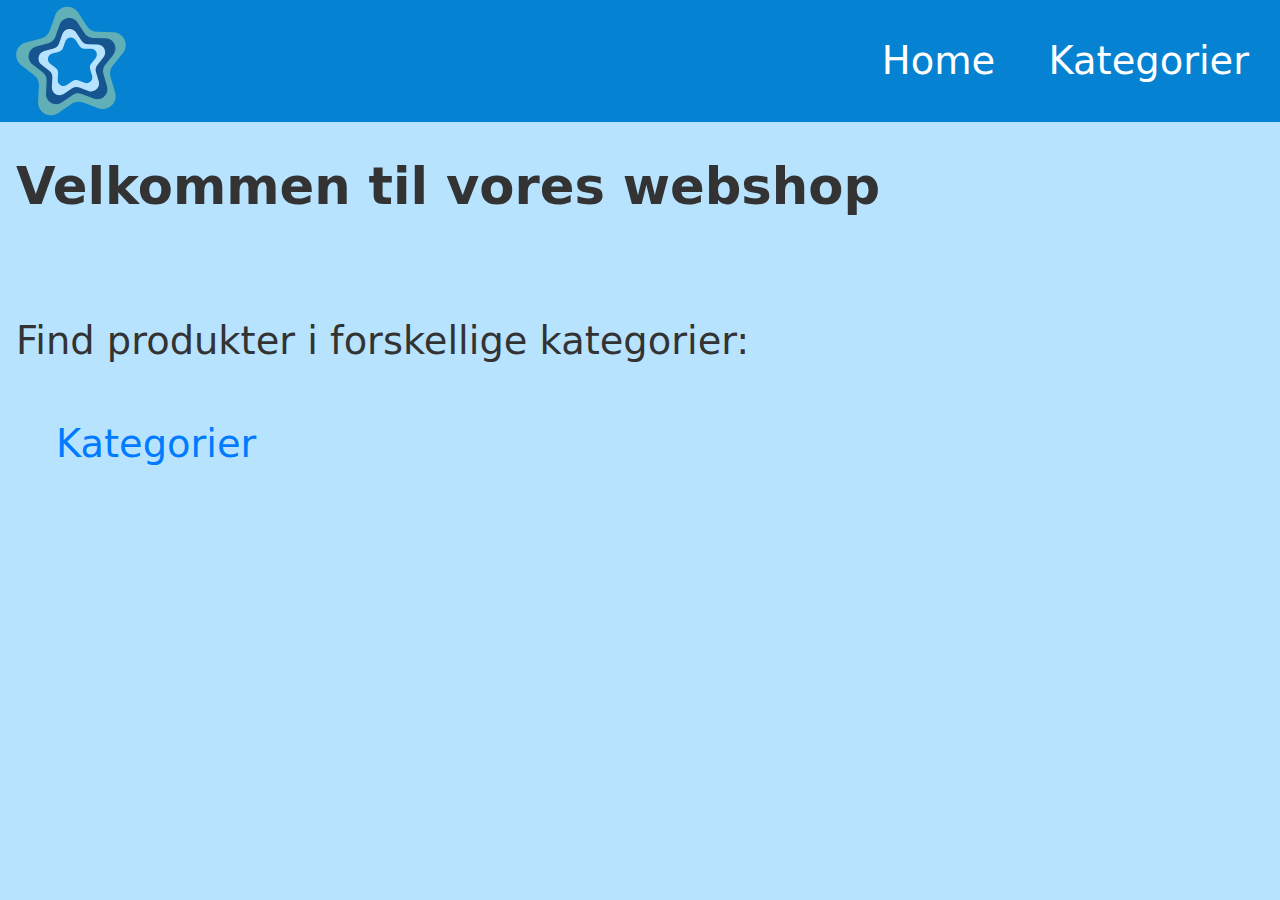
<file: index.html>
<!DOCTYPE html>
<html lang="da">
  <head>
    <title>Velkommen</title>
    <meta charset="UTF-8" />
    <meta http-equiv="X-UA-Compatible" content="IE=edge" />
    <meta name="viewport" content="width=device-width, initial-scale=1.0" />
    <meta name="robots" content="noindex, nofollow" />
    <link rel="icon" type="image/svg" href="img/star-kopi.svg" />
    <link rel="stylesheet" href="css/styles.css" />
  </head>
  <body>
    <header>
      <nav class="navbar">
        <div id="head_logo">
          <a href="#" class="nav-logo">
            <img src="img/star-kopi.svg" alt="logo" />
          </a>
        </div>

        <ul class="nav_menu">
          <li class="nav_item">
            <a href="#" class="head_link">Home</a>
          </li>
          <li class="nav_item">
            <a href="category.html" class="head_link">Kategorier</a>
          </li>
        </ul>
      </nav>
    </header>
    <main class="index">
      <h1>Velkommen til vores webshop</h1>
      <p class="home_p">Find produkter i forskellige kategorier:</p>
      <ul class="home_ul">
        <li class="home_li">
          <a class="head_link" href="category.html">Kategorier</a>
        </li>
      </ul>
    </main>
  </body>
</html>
</file>
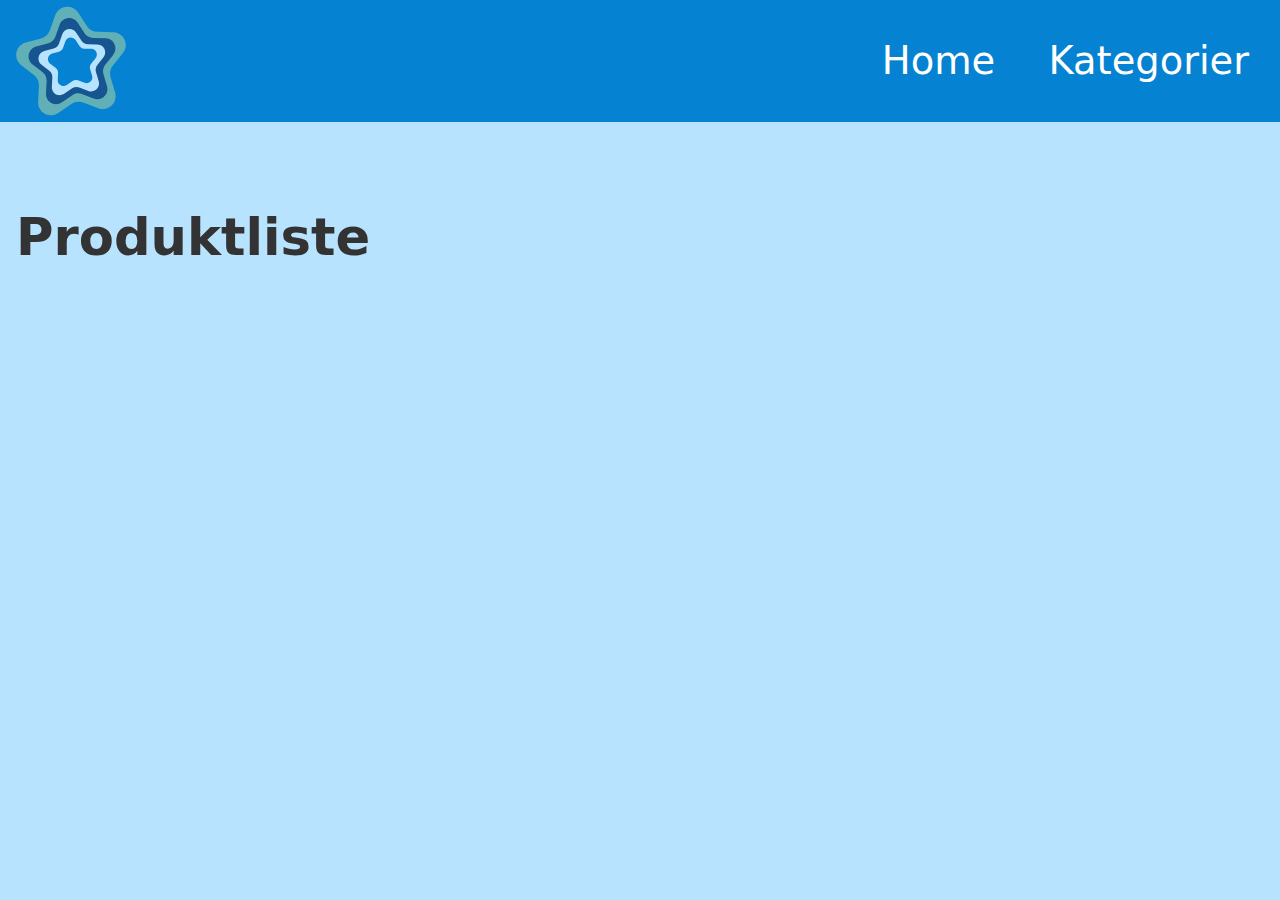
<file: productlist.html>
<!DOCTYPE html>
<html lang="da">
  <head>
    <title>Produktliste</title>
    <meta charset="UTF-8" />
    <meta http-equiv="X-UA-Compatible" content="IE=edge" />
    <meta name="viewport" content="width=device-width, initial-scale=1.0" />
    <meta name="robots" content="noindex, nofollow" />
    <link rel="icon" type="image/svg" href="img/star-kopi.svg" />
    <link rel="stylesheet" href="css/styles.css" />
  </head>
  <body>
    <header hej 3>
      <nav class="navbar">
        <div id="head_logo">
          <a href="index.html" class="nav-logo">
            <img src="img/star-kopi.svg" alt="logo" />
          </a>
        </div>
        <ul class="nav_menu">
          <li class="nav_item">
            <a href="index.html" class="head_link">Home</a>
          </li>
          <li class="nav_item">
            <a href="category.html" class="head_link">Kategorier</a>
          </li>
        </ul>
      </nav>
    </header>
    <h1 class="special1">Produktliste</h1>
    <main class="grid1-1">
      <template>
        <article>
          <h2 class="special2"></h2>
          <div class="container">
            <img src="" alt="" />
            <p class="soldout"><span></span></p>
            <p class="discount">Rabat: -<span></span>%</p>
            <br /><br />
          </div>
          <a class="read-more" href="product.html">læs mere</a>
        </article>
      </template>
    </main>
    <script src="js/productlist.js"></script>
  </body>
</html>
</file>
<file: css/styles.css>
:root {
  --head-color: #0583d2;
  --font-color: #16558f;
  --background-color: #b8e3ff;
  --fill-color: #61b0b7;
}

/* general css */

body {
  margin: 0;
  padding: 0;
  font-family: system-ui, -apple-system;
  background-color: var(--background-color);
  color: #333;
}

main {
  padding-left: 1em;
}

img {
  width: 60%;
}

h1 {
  font-size: 6cqw;
  margin-bottom: 2em;
}

h2 {
  font-size: 4cqw;
  max-width: 25ch;
}

h3 {
  font-size: 4cqw;
  max-width: 30ch;
  padding: 0;
  margin: 0;
}

@media (min-width: 900px) {
  h1 {
    font-size: 4cqw;
  }
  h2 {
    font-size: 3.5cqw;
  }
  h3 {
    font-size: 3cqw;
  }
}
a {
  color: #007bff;
  text-decoration: none;
}

ul {
  list-style: none;
}

/* header */
header {
  font-size: 4.5cqw;
}
@media (min-width: 768px) {
  header {
    font-size: 3cqw;
  }
}

/* header logo */
#head_logo {
  width: 10%;
}

@media (max-width: 768px) {
  #head_logo {
    width: 15%;
  }
}

.nav-logo {
  display: inline-block;
}

.nav-logo img {
  vertical-align: middle;
  width: 100%;
}

.navbar {
  display: flex;
  justify-content: space-between;
  align-items: center;
  padding: 0 1rem 0 1rem;
  background-color: var(--head-color);
}

.navbar a {
  color: #fff;
  margin-right: 15px;
}

.nav_menu {
  display: flex;
  flex-direction: row;
  justify-content: center;
  gap: 1em;
  background-color: var(--head-color);
}

.head_link:hover {
  color: var(--fill-color);
  transition: 0.7s ease;
}

.hamburger {
  display: none;
}

/* home */
.home_ul {
  font-size: 3cqw;
}

.home_li {
  padding-bottom: 0.5em;
}

.home_p {
  font-size: 3cqw;
  padding-bottom: 0.5em;
}


/* categories */

#categories {
  list-style: none;
  display: grid;
  grid-template-columns: repeat(3, 1fr);
  gap: 20px;
  margin-top: 10px;
  padding-left: 0;
  padding: 1em;
}

.category {
  padding: 10px;
  border: 1px solid #ccc;
  background-color: #fff;
  border-radius: 5px;
  box-shadow: 0px 2px 4px rgba(0, 0, 0, 0.1);
  text-align: center;
}

.akat {
  display: block;
  padding: 10px;
  color: #007bff;
  text-decoration: none;
  transition: background-color 0.3s, color 0.3s;
}

.akat:hover {
  background-color: #007bff;
  color: #fff;
}

.catfont {
  padding-left: 1em;
}

/* product list */

.grid1-1 {
  display: grid;
  grid-template-columns: repeat(2, 1fr);
}

@media (max-width: 768px) {
  .grid1-1 {
    grid-template-columns: 1fr;
  }
}

article {
  padding-bottom: 3em;
  padding-left: 2em;
}

.special1 {
  text-indent: 1rem;
  padding-top: 1em;
  margin-bottom: 1em;
}

@media (min-width: 768px) {
  .special1 {
    font-size: 4cqw;
  }
  .special2 {
    font-size: 2cqw;
  }
}

/* product */
.grid-1-1 {
  display: grid;
  grid-template-columns: 1fr 1fr;
  margin-top: 2em;
  gap: 0;
}

@media (max-width: 768px) {
  .grid-1-1 {
    grid-template-columns: 1fr;
  }
}

.container {
  position: relative;
}

/* dicount */

.discount {
  position: absolute;
  color: #333;
  bottom: 6px;
  left: 0;
  background-color: rgb(255, 68, 68);
  font-family: Arial, Helvetica, sans-serif;
  padding: 5px;
}

/* out of stock */
.soldout {
  position: absolute;
  left: 0rem;
  top: 0em;
  color: #333;
  background-color: #807676;
  font-family: Arial, Helvetica, sans-serif;
  padding: 5px;
}

.price {
  font-size: 2.5cqw;
  font-weight: bold;
}
@media (max-width: 768px) {
  .price {
    font-size: 5.5cqw;
  }
}
</file>
